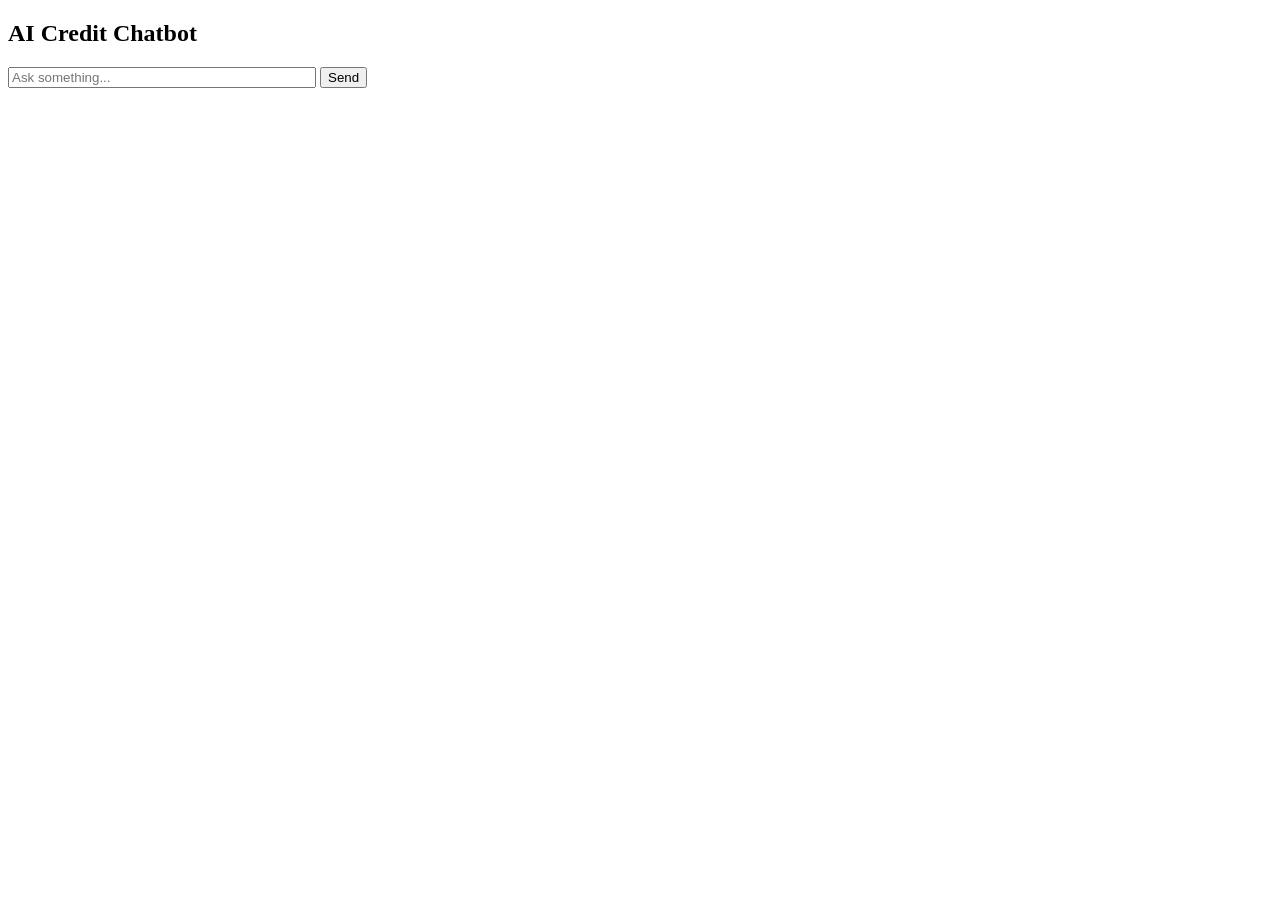
<file: src/api/templates/test_chat.html>
<!doctype html>
<html>
  <body>
    <h2>AI Credit Chatbot</h2>

    <input id="query" placeholder="Ask something..." style="width: 300px" />
    <button onclick="sendQuery()">Send</button>

    <pre id="output"></pre>

    <script>
      async function sendQuery() {
        const query = document.getElementById("query").value;

        const res = await fetch("/api/chat", {
          method: "POST",
          headers: {
            "Content-Type": "application/json",
          },
          body: JSON.stringify({ query }),
        });

        const data = await res.json();
        document.getElementById("output").innerText =
          data.response || data.error || JSON.stringify(data, null, 2);
      }
    </script>
  </body>
</html>
</file>
